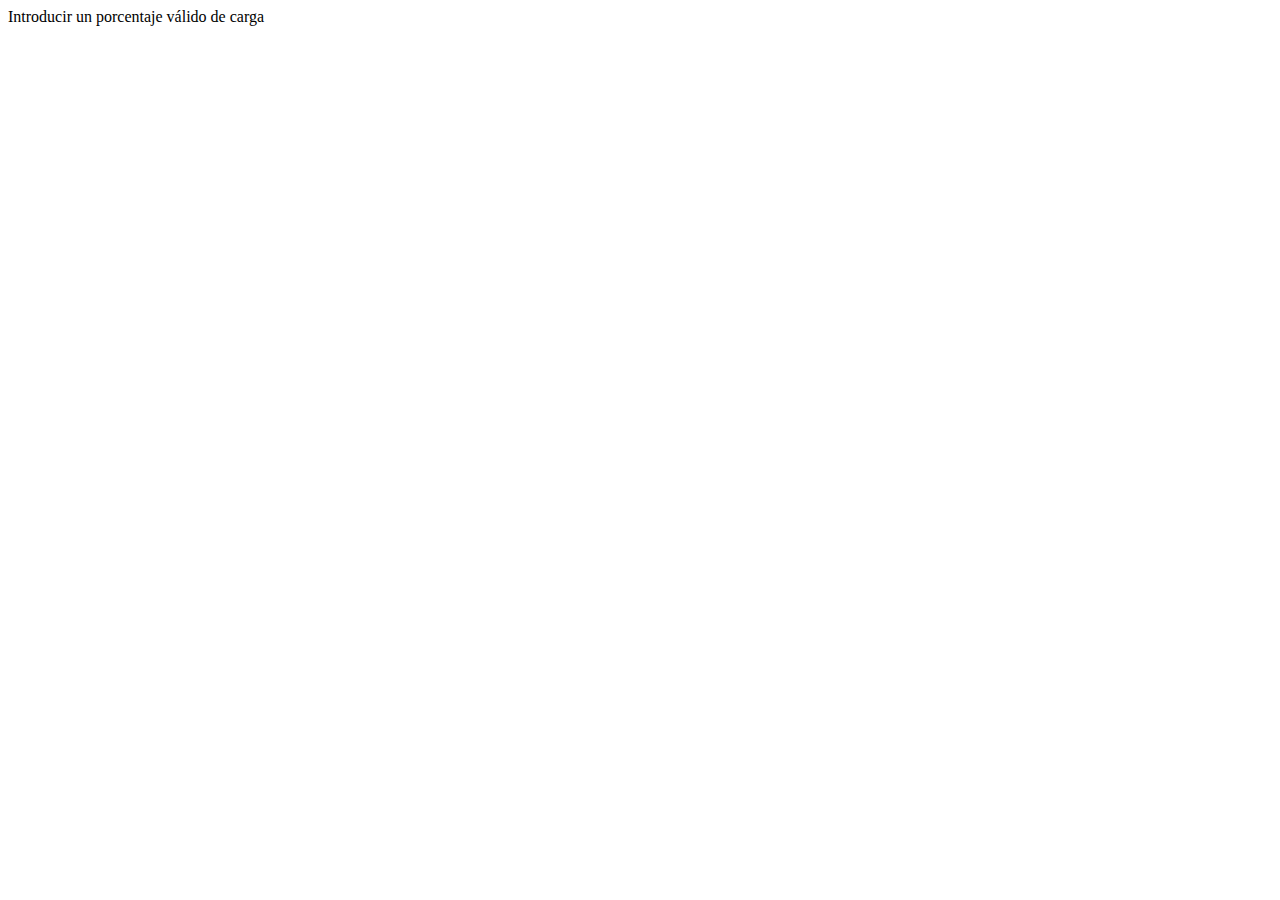
<file: ProyectoWeb1JavaScript1/Trabajos De Clase/moviles1/index.html>
<!DOCTYPE html>
<html lang="en">
<head>
    <meta charset="UTF-8">
    <meta name="viewport" content="width=device-width, initial-scale=1.0">
    <title>Document</title>
</head>
<body>
    


<header>

</header>
    
<main>

<section>


</section>


</main>



<footer>

    
</footer>






<script src="RepasoFuncion.js">
</script>







</body>
</html>
</file>
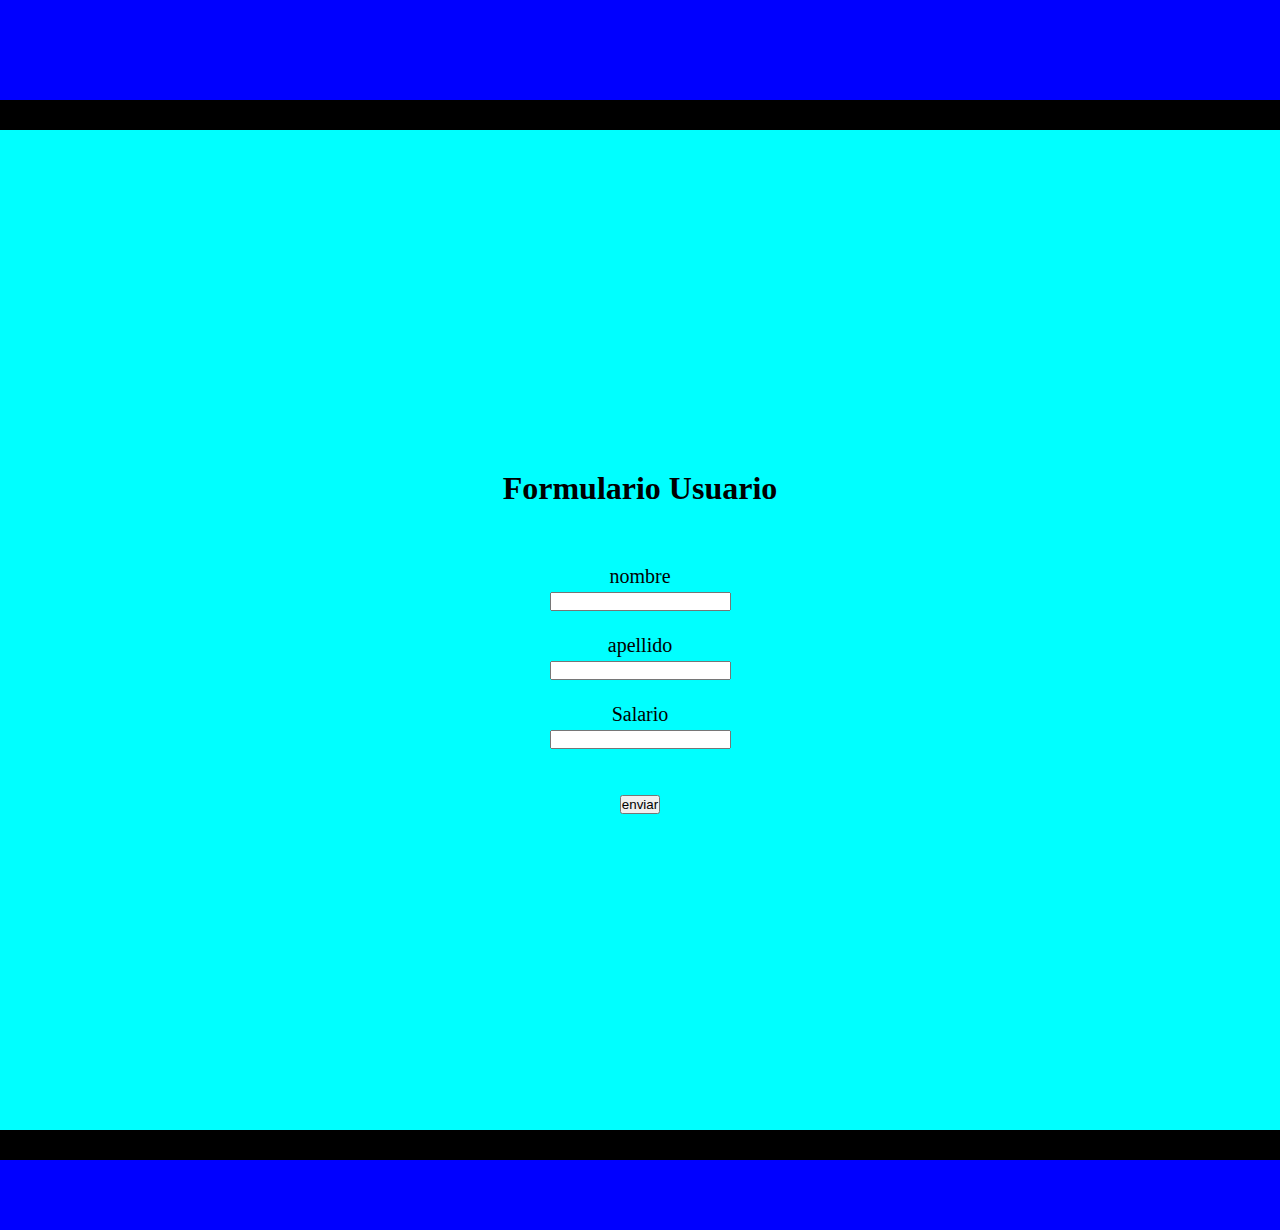
<file: ProyectoWeb1JavaScript1/Trabajos De Clase/moviles1/Formulario.html>
<!DOCTYPE html>
<html lang="en">
<head>
    <meta charset="UTF-8">
    <meta name="viewport" content="width=device-width, initial-scale=1.0">
    <link rel="stylesheet" href="style.css">
    <title>Calculadora de Nómina</title>



<script>
    function validarFormulario(){
        let name = document.forms["formulario"]["fname"].value;
        let apellido = document.forms["formulario"]["flastname"].value;
        let Salario = document.forms["formulario"]["falary"].value;

      if(name == "" || apellido == "" || Salario == ""){

    alert("Debe llenar el campo que falta")
    return false;

      }else{

        alert("Siga en la página")

      }


    }
</script>


<script>
    function imprimirForm(){

let miFormulario = document.forms["formulario"];
let texto = '';
for(let elemento of miFormulario){
    texto += elemento.value + '<br/>';
}

document.getElementById("ver").innerHTML = texto;
    
    }
</script>

<script>

function calcularNomina(){

    let Salario = document.forms["formulario"]["falary"].value
    let eps = Salario * 0.04;
    let pension = Salario * 0.04;
    let salarioNeto = Salario-eps-pension;
    let texto = '';
    document.getElementById("ver").innerHTML = salarioNeto;

}

</script>

</head>
<body>

    <header>



    </header>

    <nav> 

    </nav>

    <main>

        <h1>Formulario Usuario</h1><br>  
<section id="form">


<form name="formulario" id="formulario">

nombre <br> <input type="text" name="fname" id="fname"><br></br>
apellido <br> <input type="text" name="flastname" id="flastname"><br></br>
Salario <br> <input type="number" name="falary" id="falary"> <br></br>

<br>

</form>

<button id="btnEnviar" onclick="return  validarFormulario() , imprimirForm(), calcularNomina()">
enviar

</button>


</section>



<section id="print">

<article>
    <p id ="ver">

 
    </p>
</article>

</section>

    </main>

<footer>
 
    <nav></nav>
</footer>


</body>
</html>
</file>
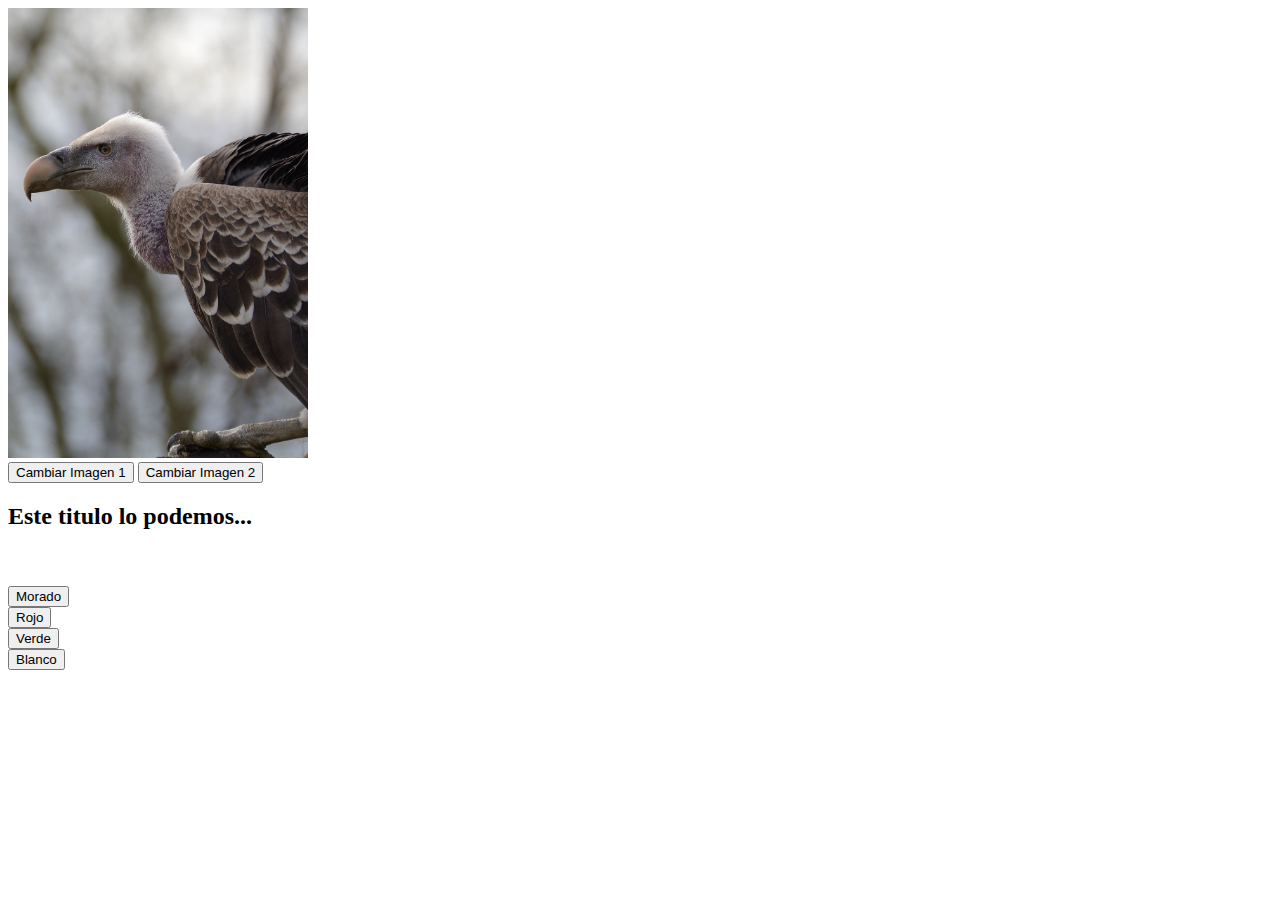
<file: ProyectoWeb1JavaScript1/Trabajos De Clase/Web1JS/eventos.html>
<!DOCTYPE html>
<html lang="en">
<head>
    <meta charset="UTF-8">
    <meta name="viewport" content="width=device-width, initial-scale=1.0">
    <title>Document</title>
</head>
<body id="fondo">
    
<div>

<img id="img" src="img/bird-8579496_1280.jpg" width="300px" alt="Bird">

</div>
<button onclick="cambiarImagen()">
    Cambiar Imagen 1
</button>
<button onclick="cambiarImagen2()">
    Cambiar Imagen 2
</button>


<main>
<section>

<h2 id="h2" onclick="cambiarTitulo(this), cambiarColorTitulo(), cambiarTamañoTitulo()"> Este titulo lo podemos... </h2>
<br>
<br>
<button onclick="cambiarColorFondo('purple')">
    Morado
</button>

<br>
<button onclick="cambiarColorFondo('red')">
    Rojo
 </button>
 <br>
<button onclick="cambiarColorFondo('green')">
   Verde

</button>
<br>
<button  onclick="cambiarColorFondo('white')">
    Blanco
</button>
</section>

</main>


</body>

<script>
    function cambiarTitulo(titulo){

        titulo.innerHTML = 'cambiar';

    }

function cambiarColorTitulo(titulo){

    document.getElementById("h2").style.color = 'blue';
}

function cambiarTamañoTitulo(titulo){
document.getElementById("h2").style.fontSize = '34px';

}
function cambiarColorFondo(color){
    document.getElementById("fondo").style.backgroundColor = color;
}

function cambiarImagen(){

document.getElementById("img").src = 'img/bird-8579496_1280.jpg';

}
function cambiarImagen2(){

document.getElementById("img").src = 'img/warehouse-8589487_1280 (1).jpg';

}

</script>

</html>
</file>
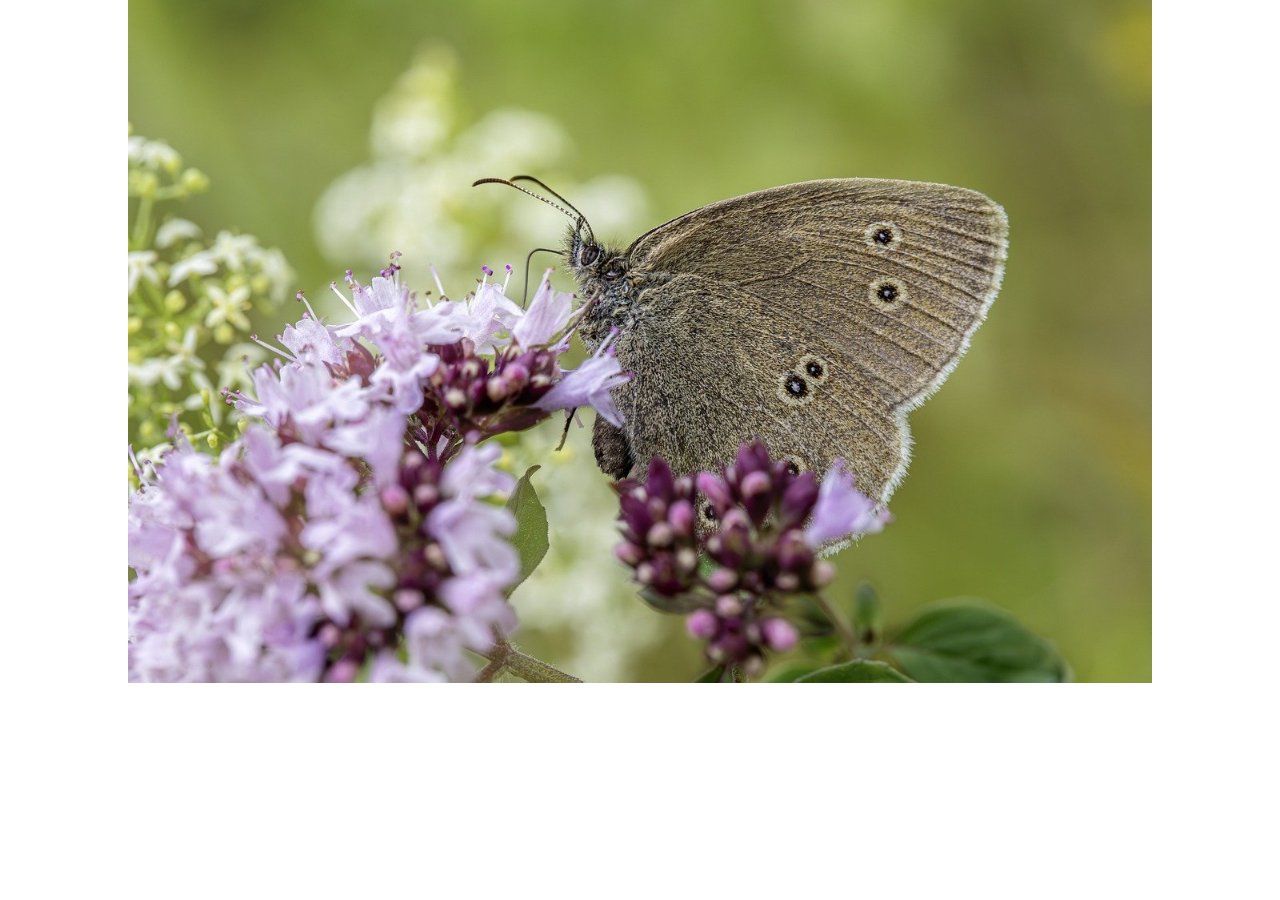
<file: ProyectoWeb1JavaScript1/Trabajos De Clase/Web1JS/slider.html>
<!DOCTYPE html>
<html lang="en">
<head>
    <meta charset="UTF-8">
    <meta name="viewport" content="width=device-width, initial-scale=1.0">
    <link rel="stylesheet" href="./css/slider.css">
    <title>Slider Manager</title>
    <style>
 
    </style>
</head>
<body>
    <div class="slider-container">
        <div class="slider">
            <img src="./img/butterfly.jpg" alt="mariposa">
            <img src="./img/coccinellidae.jpg" alt="coccinélidos">
            <img src="./img/girl.jpg" alt="niña">
            <img src="./img/warehouse.jpg" alt="depósito">
        </div>
    </div>

    <script src="./js/slider.js"></script>
</body>
</html>
</file>
<file: ProyectoWeb1JavaScript1/Trabajos De Clase/moviles1/style.css>
*{
padding: 0px;
margin: 0px;

}
header{
height: 100px;
width: auto;
background-color: blue;
}
form{
font-size: 20px;
font-family: 'Times New Roman', Times, serif;

}

nav{

    height: 30px;
    width: auto;
    background-color: black;
}

main{
height: 700px;
width: auto;
background-color: aqua;
text-align: center;
padding-top: 300px;

}

h1{
margin: 40px;

}

footer{

height: 100px;
width: auto;
background-color: blue;

}
footer nav{
    height: 30px;
    width: auto;
    background-color: black;
}
</file>
<file: ProyectoWeb1JavaScript1/Trabajos De Clase/Web1JS/css/slider.css>
body {
    margin: 0;
    padding: 0;
}

.slider-container {
    width: 80%;
    margin: auto;
    overflow: hidden;
}

.slider {
    display: flex;
    transition: transform 0.5s ease-in-out;
}

.slider img{


width: 100%;
height: auto;

}
</file>
